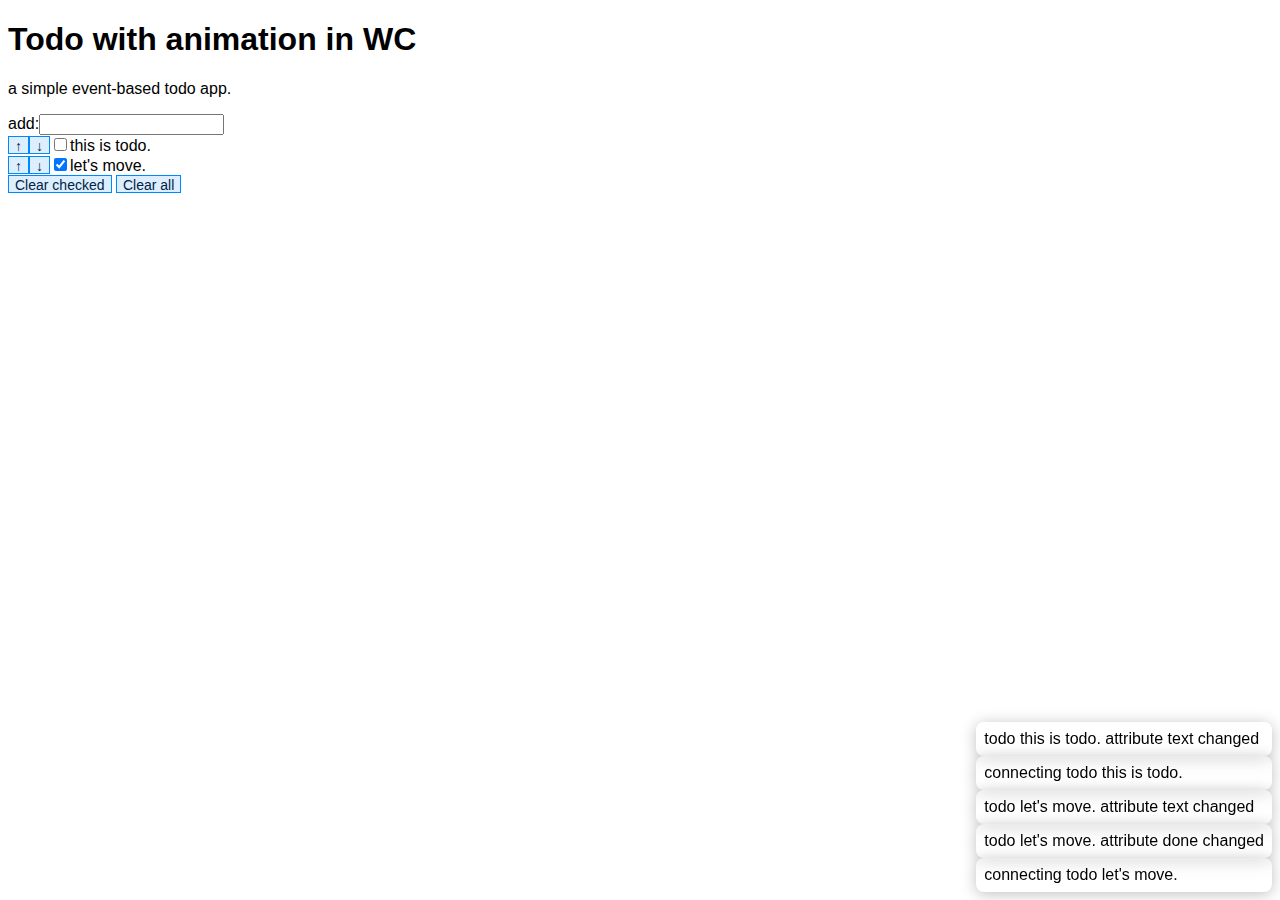
<file: index.html>
<!doctype html>
<html lang="ja">
  <head>
    <meta charset="UTF-8" />
    <meta name="viewport" content="width=device-width, initial-scale=1.0" />
    <title>UI Animation (WC implementation)</title>
    <link rel="stylesheet" href="index.css" />
    <script src="index.js" defer></script>
  </head>

  <body>
    <main>
      <h1>Todo with animation in WC</h1>
      <p>a simple event-based todo app.</p>
      <label>add:<input id="textinelem" /></label>
      <todo-list id="todo">
        <todo-item text="this is todo.">this is todo.</todo-item>
        <todo-item text="let's move." done="true">let's move.</todo-item>
      </todo-list>
    </main>
    <div id="toast"></div>
    <footer>
      <button type="button" id="clearchecked">Clear checked</button>
      <button type="button" id="clearall">Clear all</button>
    </footer>
  </body>
</html>
</file>
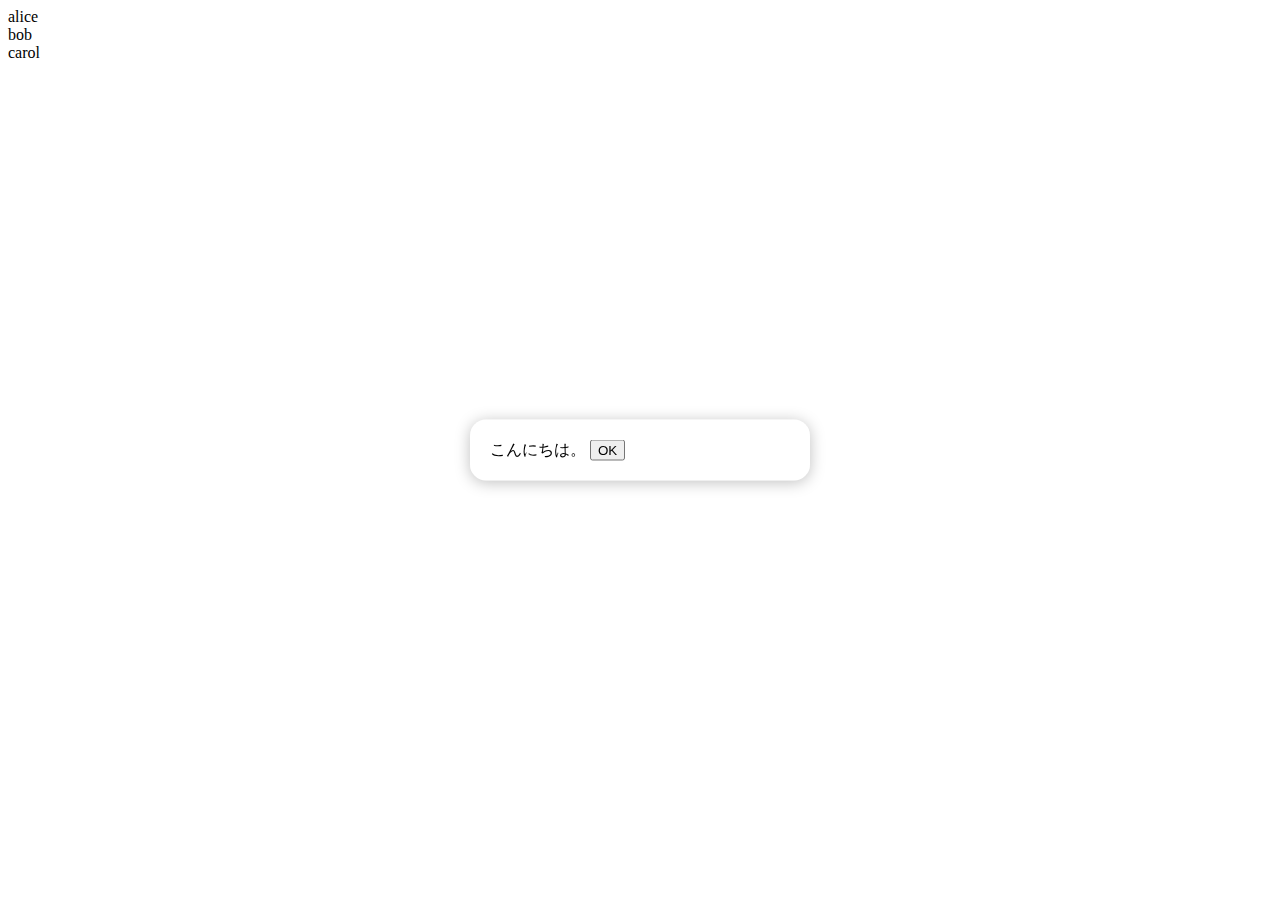
<file: old.html>
<!doctype html>
<html lang="en">
  <head>
    <meta charset="UTF-8" />
    <meta name="viewport" content="width=device-width, initial-scale=1.0" />
    <title>Document</title>
  </head>

  <body>
    <div class="dialog" id="dialog">
      こんにちは。
      <button type="button" id="closeBtn">OK</button>
    </div>
    <div class="item">alice</div>
    <div class="item" id="insertBefore">bob</div>
    <div class="item">carol</div>
    <style>
      .dialog {
        position: fixed;
        top: 50%;
        left: 50%;
        transform: translate(-50%, -50%);
        width: 300px;
        padding: 20px;
        background: #fff4;
        border-radius: 16px;
        backdrop-filter: blur(4px);
        box-shadow: 0 2px 15px rgba(0, 0, 0, 0.25);
      }

      .dialog.show {
        animation: 500ms ease-in 0s 1 dialogclose reverse;
        pointer-events: none;
      }

      @keyframes dialogclose {
        0% {
          transform: translate(-50%, -50%);
          /* opacity: 1; */
          filter: blur(0);
        }
        50% {
          opacity: 1;
        }
        100% {
          transform: translate(-50%, -75%) scale(0.75);
          opacity: 0;
          filter: blur(8px);
        }
      }
      @keyframes insert {
        0% {
          height: 0;
          opacity: 0;
          filter: blur(4px);
        }
        100% {
          height: 1lh;
          opacity: 1;
          filter: none;
        }
      }
      .item.insert {
        animation: 1s ease 0s 1 insert normal;
      }
      .item.remove {
        animation: 1s ease 0s 1 insert reverse;
        height: 0;
        opacity: 0;
      }

      .dialog.hide {
        animation: 500ms ease-out 0s 1 dialogclose normal;
        pointer-events: none;
      }
    </style>
    <script>
      const dialog = document.getElementById("dialog");
      document.getElementById("closeBtn").addEventListener("click", function () {
        dialog.classList.add("hide");

        setTimeout(() => {
          dialog.style.display = "none"; // 完全に非表示にする
          dialog.classList.remove("hide");
          setTimeout(showDialog, 1000);
        }, 500);
      });
      function showDialog() {
        dialog.classList.add("show");
        dialog.style.display = "block";
        setTimeout(() => {
          dialog.classList.remove("show");
        }, 500);
      }
      const inselem = document.createElement("div");
      inselem.classList.add("item");
      inselem.classList.add("insert");
      inselem.innerText = "dave";
      setTimeout(() => {
        document.body.insertBefore(inselem, document.getElementById("insertBefore"));
        setTimeout(() => {
          inselem.classList.remove("insert");
          setTimeout(() => {
            document.getElementById("insertBefore").classList.add("remove");
            setTimeout(() => {
              document.getElementById("insertBefore").remove();
            }, 1000);
          }, 1000);
        }, 1000);
      }, 1000);
    </script>
  </body>
</html>
</file>
<file: index.css>
* {
  box-sizing: border-box;
}
@keyframes insert {
  0% {
    height: 0;
    opacity: 0;
    filter: blur(4px);
  }

  100% {
    height: 1lh;
    opacity: 1;
    filter: none;
  }
}

@keyframes toast {
  0% {
    translate: 0 100%;
    opacity: 0;
    filter: blur(4px);
  }

  100% {
    translate: 0 0;
    opacity: 1;
    filter: none;
  }
}

@keyframes movedown {
  0% {
    translate: 0 0;
  }

  50% {
    opacity: 0.5;
    /*filter: blur(4px);*/
  }

  100% {
    translate: 0 100%;
  }
}
@keyframes moveup {
  0% {
    translate: 0 0;
  }

  50% {
    opacity: 0.5;
    /*filter: blur(4px);*/
  }

  100% {
    translate: 0 -100%;
  }
}

todo-item,
todo-list {
  display: block;
}
@media (prefers-reduced-motion: no-preference) {
  todo-item.insert {
    animation: 500ms ease 0s 1 insert normal;
    pointer-events: none;
  }

  todo-item.remove {
    animation: 500ms ease 0s 1 insert reverse;
    height: 0;
    opacity: 0;
    pointer-events: none;
  }
  todo-item.movedown {
    animation: 500ms ease 0s 1 movedown normal;
  }
  todo-item.moveup {
    animation: 500ms ease 0s 1 moveup normal;
  }
  toast-item.insert {
    animation: 500ms ease 0s 1 toast normal;
  }
  toast-item.remove {
    animation: 500ms ease 0s 1 toast reverse;
  }
}
.dialog.hide {
  animation: 500ms ease-out 0s 1 dialogclose normal;
  pointer-events: none;
}

button {
  height: 1rlh;
  color: #024;
  border: 1px solid #08f;
  font-size: 14px;
  background-color: #08f2;
}

#toast {
  position: fixed;
  bottom: 8px;
  right: 8px;
}

toast-item {
  display: block;

  background: #fff4;
  border-radius: 8px;
  backdrop-filter: blur(4px);
  box-shadow: 0 2px 15px rgba(0, 0, 0, 0.25);
  padding: 8px;
}
body {
  --body-bg: #fff;
  font-family: sans-serif;
}
.dragt {
  border-top: 2px solid #08f;
  margin-top: -2px;
}
@media (prefers-color-scheme: dark) {
  body {
    color: #eef;
    background-color: #012;
    --body-bg: #012;
  }

  dialog-box,
  toast-item {
    background: #0244;
    box-shadow: 0 2px 15px rgba(255, 255, 255, 0.25);
  }

  button {
    color: #fff;
  }
}
</file>
